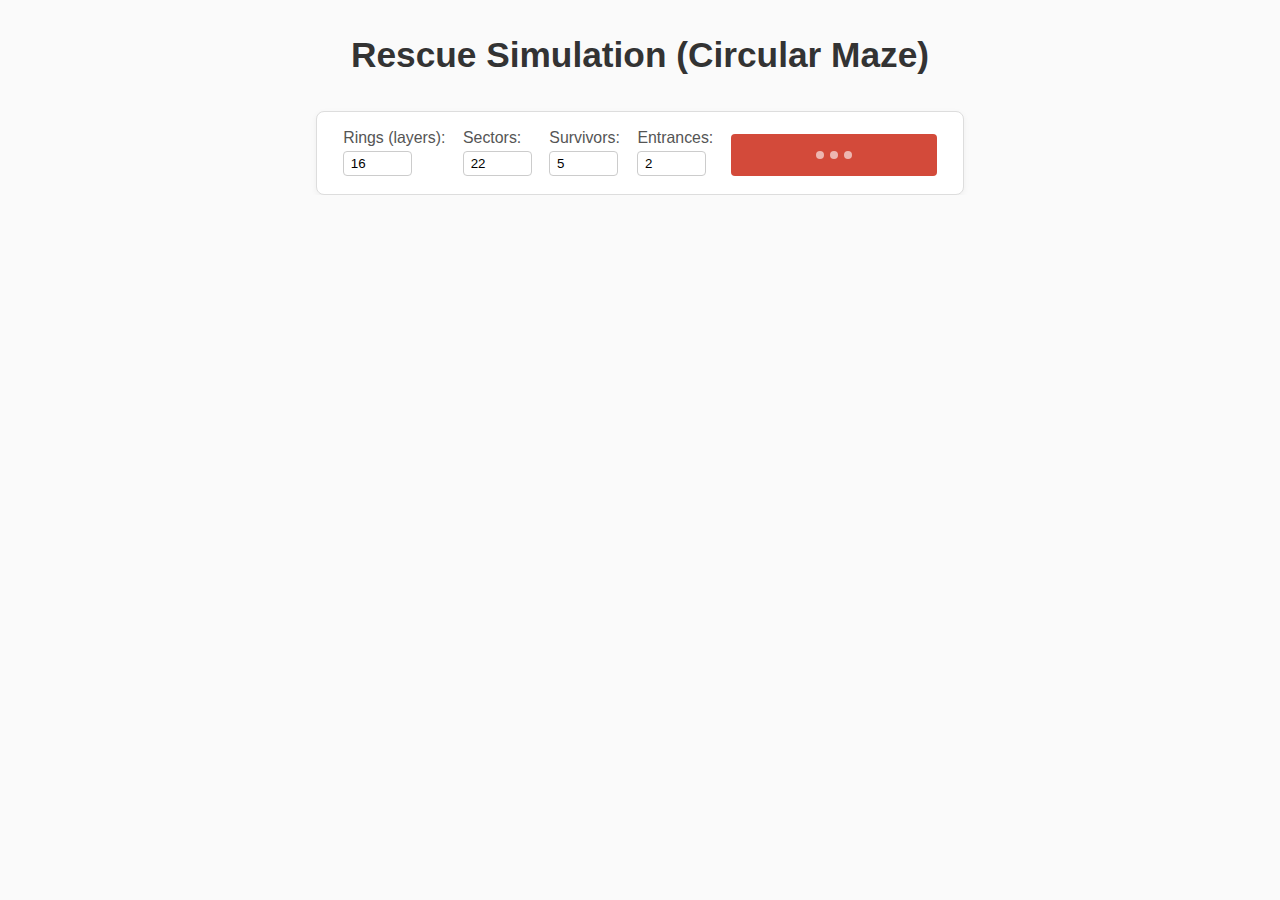
<file: index.html>
<!DOCTYPE html>
<html lang="en">

<head>
    <meta charset="UTF-8" />
    <meta name="viewport" content="width=device-width,initial-scale=1.0" />
    <title>Rescue Simulation (Circular Maze)</title>

    <!-- Core styles -->
    <link rel="stylesheet" href="style.css" />

    <!-- PyScript -->
    <link rel="stylesheet" href="https://pyscript.net/snapshots/2024.9.2/core.css" />
    <script type="module" src="https://pyscript.net/snapshots/2024.9.2/core.js" defer></script>

    <!-- Application script -->
    <script src="script.js" defer></script>
</head>

<body>
    <h1>Rescue Simulation (Circular Maze)</h1>

    <section id="controls">
        <label>
            Rings (layers):
            <input id="rings" type="number" min="2" value="16" />
        </label>
        <label>
            Sectors:
            <input id="sectors" type="number" min="3" value="22" />
        </label>
        <label>
            Survivors:
            <input id="nsurv" type="number" min="1" value="5" />
        </label>
        <label>
            Entrances:
            <input id="nentr" type="number" min="1" value="2" />
        </label>
        <button id="generate" disabled>
            <span class="button-text">Generate &amp; Simulate</span>
            <span class="dot-loader"></span>
        </button>
    </section>

    <button id="reset-zoom" disabled>Reset Zoom</button>
    <div id="metrics"></div>
    <div id="svg-container"></div>

    <!-- PyScript entrypoint -->
    <script type="py" src="main.py" config='{"packages":["agentpy"]}'></script>
</body>

</html>
</file>
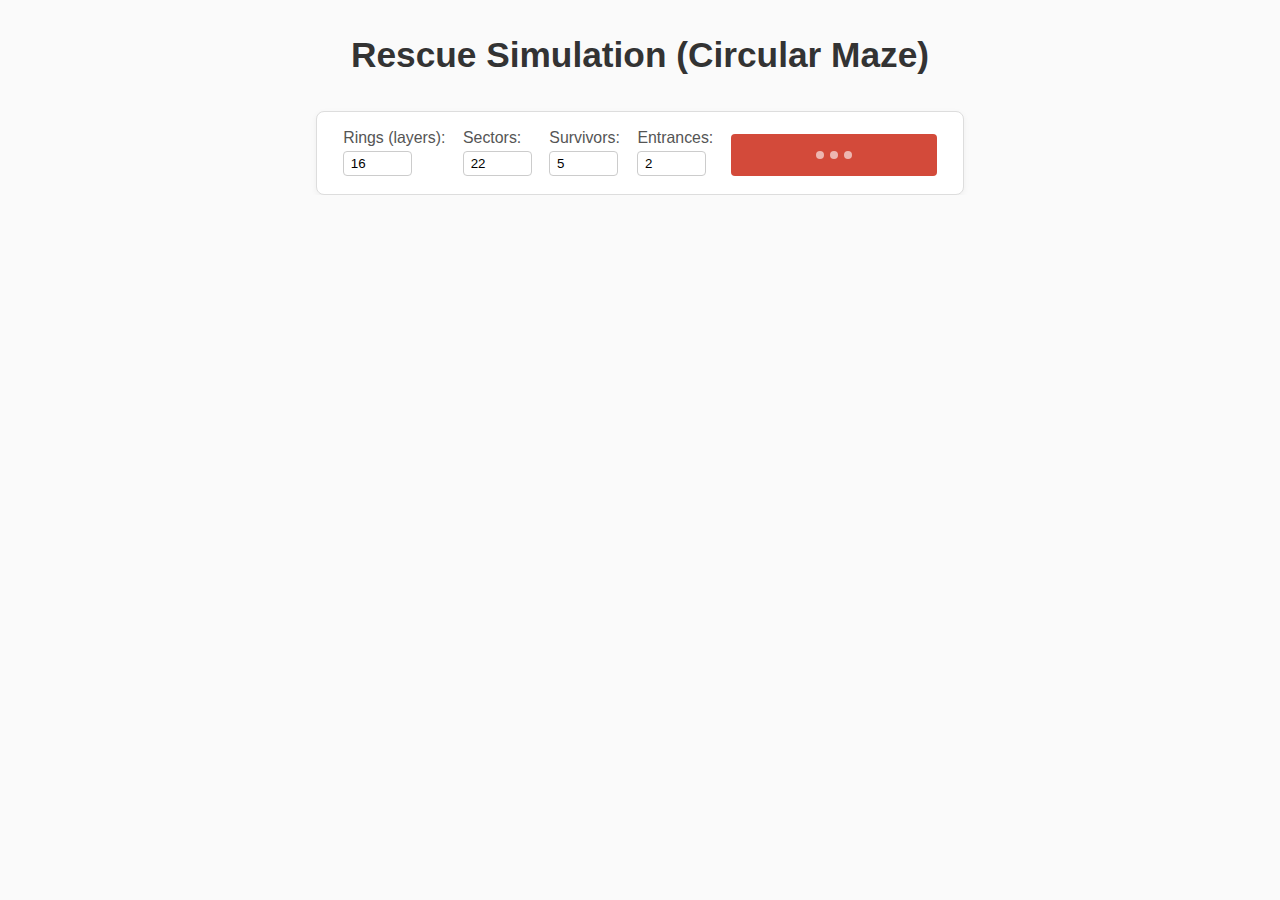
<file: RescueSimulationCM/index.html>
<!DOCTYPE html>
<html lang="en">

<head>
    <meta charset="UTF-8" />
    <meta name="viewport" content="width=device-width,initial-scale=1.0" />
    <title>Rescue Simulation (Circular Maze)</title>

    <!-- Core styles -->
    <link rel="stylesheet" href="style.css" />

    <!-- PyScript -->
    <link rel="stylesheet" href="https://pyscript.net/snapshots/2024.9.2/core.css" />
    <script type="module" src="https://pyscript.net/snapshots/2024.9.2/core.js" defer></script>

    <!-- Application script -->
    <script src="script.js" defer></script>
</head>

<body>
    <h1>Rescue Simulation (Circular Maze)</h1>

    <section id="controls">
        <label>
            Rings (layers):
            <input id="rings" type="number" min="2" value="16" />
        </label>
        <label>
            Sectors:
            <input id="sectors" type="number" min="3" value="22" />
        </label>
        <label>
            Survivors:
            <input id="nsurv" type="number" min="1" value="5" />
        </label>
        <label>
            Entrances:
            <input id="nentr" type="number" min="1" value="2" />
        </label>
        <button id="generate" disabled>
            <span class="button-text">Generate &amp; Simulate</span>
            <span class="dot-loader"></span>
        </button>
    </section>

    <button id="reset-zoom" disabled>Reset Zoom</button>
    <div id="metrics"></div>
    <div id="svg-container"></div>

    <!-- PyScript entrypoint -->
    <script type="py" src="main.py" config='{"packages":["agentpy"]}'></script>
</body>

</html>
</file>
<file: style.css>
:root {
    --bg: #fafafa;
    --fg: #333;
    --accent: #d34a3a;
    --accent-dark: #b0382e;
    --wall: #9a9a9a;
}

html,
body {
    height: 100%;
    margin: 0;
    padding: 0;
    font-size: 1.05em;
}

body {
    font-family: 'Segoe UI', Tahoma, sans-serif;
    background: #fafafa;
    color: #333;
    display: flex;
    flex-direction: column;
    align-items: center;
    box-sizing: border-box;
    min-height: 100vh;
}

h1 {
    margin: 1em .5em;
    text-align: center;
}

#controls {
    margin: 0 1em;
    box-sizing: border-box;
    background: #fff;
    padding: 1em 1.5em;
    border: 1px solid #ddd;
    border-radius: 8px;
    box-shadow: 0 2px 6px rgba(0, 0, 0, 0.05);
    display: flex;
    flex-wrap: wrap;
    gap: 1em;
}

#controls label {
    display: flex;
    flex-direction: column;
    font-size: 0.9em;
    color: #555;
}

#controls input {
    margin-top: 0.3em;
    padding: 0.3em 0.5em;
    width: 4em;
    border: 1px solid #ccc;
    border-radius: 4px;
}

#controls button {
    align-self: flex-end;
    padding: 0.6em 1.2em;
    background: var(--accent);
    color: #fff;
    font-size: 1em;
    border: none;
    border-radius: 4px;
    cursor: pointer;
    position: relative;
    overflow: hidden;
    transition: background .2s;
}

#controls button:not(:disabled) .dot-loader {
    display: none;
}

#controls button:not(:disabled):hover {
    background: var(--accent-dark);
}

#controls button:disabled .button-text {
    visibility: hidden;
}

.dot-loader {
    display: inline-block;
    width: 8px;
    height: 8px;
    border-radius: 50%;
    background: rgba(255, 255, 255, 0.6);
    position: absolute;
    top: 50%;
    left: 50%;
    transform: translate(-50%, -50%);
    animation: dot-flash 0.5s infinite linear alternate;
}

.dot-loader::before,
.dot-loader::after {
    content: '';
    position: absolute;
    width: 8px;
    height: 8px;
    border-radius: 50%;
    background: inherit;
    animation: inherit;
}

.dot-loader::before {
    left: -14px;
    animation-delay: 0s;
}

.dot-loader::after {
    left: 14px;
    animation-delay: 0.5s;
}

@keyframes dot-flash {

    0%,
    50% {
        background: rgba(255, 255, 255, 0.6);
    }

    100% {
        background: #fff;
    }
}

#metrics {
    position: fixed;
    bottom: 1em;
    right: 1em;
    background: rgba(255, 255, 255, 0.9);
    padding: 0.6em 1em;
    border: 1px solid #ddd;
    border-radius: 8px;
    box-shadow: 0 2px 6px rgba(0, 0, 0, 0.05);
    font-size: 0.85em;
    width: 280px;
    max-height: min(calc(100vh - 4.5em), 600px);
    overflow-y: auto;
    opacity: 0;
    transition: opacity 0.5s;
    z-index: 1000;
}

#metrics:not(:empty) {
    opacity: 1;
}

#metrics h2 {
    margin-bottom: 0.5em;
    border-bottom: 1px solid #ddd;
    padding-bottom: 0.3em;
    font-size: 1em;
}

#metrics ul {
    list-style: none;
    padding: 0;
}

#metrics li {
    margin: 0.3em 0;
}

#metrics li strong {
    color: #555;
}

#reset-zoom {
    position: fixed;
    bottom: 1em;
    left: 1em;
    background: rgba(255, 255, 255, 0.9);
    padding: 0.6em 1em;
    border: 1px solid #ddd;
    border-radius: 8px;
    box-shadow: 0 2px 6px rgba(0, 0, 0, 0.05);
    font-size: 0.85em;
    cursor: pointer;
    z-index: 1001;
    transition: opacity 0.3s;
    color: #555;
}

#reset-zoom:disabled {
    cursor: default;
    opacity: 0;
}

.wall {
    stroke: var(--wall);
    fill: none;
    stroke-linecap: round;
    stroke-linejoin: round;
}

.route {
    stroke: var(--accent);
    stroke-opacity: 0.7;
    fill: none;
    stroke-linecap: round;
    stroke-linejoin: round;
    stroke-dasharray: 9999;
    stroke-dashoffset: 9999;
}

.survivor {
    fill: var(--fg);
}

.exit {
    fill: var(--accent-dark);
}

#svg-container {
    width: 100vw;
    height: 100vw;
    max-width: 100vw;
    max-height: 80vh;
    min-height: 320px;
    min-width: 320px;
    display: flex;
    align-items: center;
    justify-content: center;
    background: var(--bg);
    margin: 0 auto;
    position: relative;
    overflow: hidden;
}

#svg-container svg {
    width: 100%;
    height: 100%;
    display: block;
    touch-action: none;
    background: transparent;
    border-radius: 0.7em;
    box-shadow: 0 1px 14px rgba(0, 0, 0, 0.05);
    touch-action: none;
}

#svg-container::before,
#svg-container::after {
    content: "";
    position: absolute;
    left: 0;
    width: 100%;
    height: 8%;
    pointer-events: none;
}

#svg-container::before {
    top: 0;
    background: linear-gradient(to bottom, var(--bg), transparent);
}

#svg-container::after {
    bottom: 0;
    background: linear-gradient(to top, var(--bg), transparent);
}
</file>
<file: RescueSimulationCM/style.css>
:root {
    --bg: #fafafa;
    --fg: #333;
    --accent: #d34a3a;
    --accent-dark: #b0382e;
    --wall: #9a9a9a;
}

html,
body {
    height: 100%;
    margin: 0;
    padding: 0;
    font-size: 1.05em;
}

body {
    font-family: 'Segoe UI', Tahoma, sans-serif;
    background: #fafafa;
    color: #333;
    display: flex;
    flex-direction: column;
    align-items: center;
    box-sizing: border-box;
    min-height: 100vh;
}

h1 {
    margin: 1em .5em;
    text-align: center;
}

#controls {
    margin: 0 1em;
    box-sizing: border-box;
    background: #fff;
    padding: 1em 1.5em;
    border: 1px solid #ddd;
    border-radius: 8px;
    box-shadow: 0 2px 6px rgba(0, 0, 0, 0.05);
    display: flex;
    flex-wrap: wrap;
    gap: 1em;
}

#controls label {
    display: flex;
    flex-direction: column;
    font-size: 0.9em;
    color: #555;
}

#controls input {
    margin-top: 0.3em;
    padding: 0.3em 0.5em;
    width: 4em;
    border: 1px solid #ccc;
    border-radius: 4px;
}

#controls button {
    align-self: flex-end;
    padding: 0.6em 1.2em;
    background: var(--accent);
    color: #fff;
    font-size: 1em;
    border: none;
    border-radius: 4px;
    cursor: pointer;
    position: relative;
    overflow: hidden;
    transition: background .2s;
}

#controls button:not(:disabled) .dot-loader {
    display: none;
}

#controls button:not(:disabled):hover {
    background: var(--accent-dark);
}

#controls button:disabled .button-text {
    visibility: hidden;
}

.dot-loader {
    display: inline-block;
    width: 8px;
    height: 8px;
    border-radius: 50%;
    background: rgba(255, 255, 255, 0.6);
    position: absolute;
    top: 50%;
    left: 50%;
    transform: translate(-50%, -50%);
    animation: dot-flash 0.5s infinite linear alternate;
}

.dot-loader::before,
.dot-loader::after {
    content: '';
    position: absolute;
    width: 8px;
    height: 8px;
    border-radius: 50%;
    background: inherit;
    animation: inherit;
}

.dot-loader::before {
    left: -14px;
    animation-delay: 0s;
}

.dot-loader::after {
    left: 14px;
    animation-delay: 0.5s;
}

@keyframes dot-flash {

    0%,
    50% {
        background: rgba(255, 255, 255, 0.6);
    }

    100% {
        background: #fff;
    }
}

#metrics {
    position: fixed;
    bottom: 1em;
    right: 1em;
    background: rgba(255, 255, 255, 0.9);
    padding: 0.6em 1em;
    border: 1px solid #ddd;
    border-radius: 8px;
    box-shadow: 0 2px 6px rgba(0, 0, 0, 0.05);
    font-size: 0.85em;
    width: 260px;
    max-height: min(calc(100vh - 4.5em), 600px);
    overflow-y: auto;
    opacity: 0;
    transition: opacity 0.5s;
    z-index: 1000;
}

#metrics:not(:empty) {
    opacity: 1;
}

#metrics h2 {
    margin-bottom: 0.5em;
    border-bottom: 1px solid #ddd;
    padding-bottom: 0.3em;
    font-size: 1em;
}

#metrics ul {
    list-style: none;
    padding: 0;
}

#metrics li {
    margin: 0.3em 0;
}

#metrics li strong {
    color: #555;
}

#reset-zoom {
    position: fixed;
    bottom: 1em;
    left: 1em;
    background: rgba(255, 255, 255, 0.9);
    padding: 0.6em 1em;
    border: 1px solid #ddd;
    border-radius: 8px;
    box-shadow: 0 2px 6px rgba(0, 0, 0, 0.05);
    font-size: 0.85em;
    cursor: pointer;
    z-index: 1001;
    transition: opacity 0.3s;
    color: #555;
}

#reset-zoom:disabled {
    cursor: default;
    opacity: 0;
}

.wall {
    stroke: var(--wall);
    fill: none;
    stroke-linecap: round;
    stroke-linejoin: round;
}

.route {
    stroke: var(--accent);
    stroke-opacity: 0.7;
    fill: none;
    stroke-linecap: round;
    stroke-linejoin: round;
    stroke-dasharray: 9999;
    stroke-dashoffset: 9999;
    mix-blend-mode: multiply;
}

.survivor {
    fill: var(--fg);
}

.exit {
    fill: var(--accent-dark);
}

#svg-container {
    width: 100vw;
    height: 100vw;
    max-width: 100vw;
    max-height: 80vh;
    min-height: 320px;
    min-width: 320px;
    display: flex;
    align-items: center;
    justify-content: center;
    background: var(--bg);
    margin: 0 auto;
    position: relative;
    overflow: hidden;
}

#svg-container svg {
    width: 100%;
    height: 100%;
    display: block;
    background: transparent;
    touch-action: none;
}

#svg-container::before,
#svg-container::after {
    content: "";
    position: absolute;
    left: 0;
    width: 100%;
    height: 8%;
    pointer-events: none;
}

#svg-container::before {
    top: 0;
    background: linear-gradient(to bottom, var(--bg), transparent);
}

#svg-container::after {
    bottom: 0;
    background: linear-gradient(to top, var(--bg), transparent);
}
</file>
